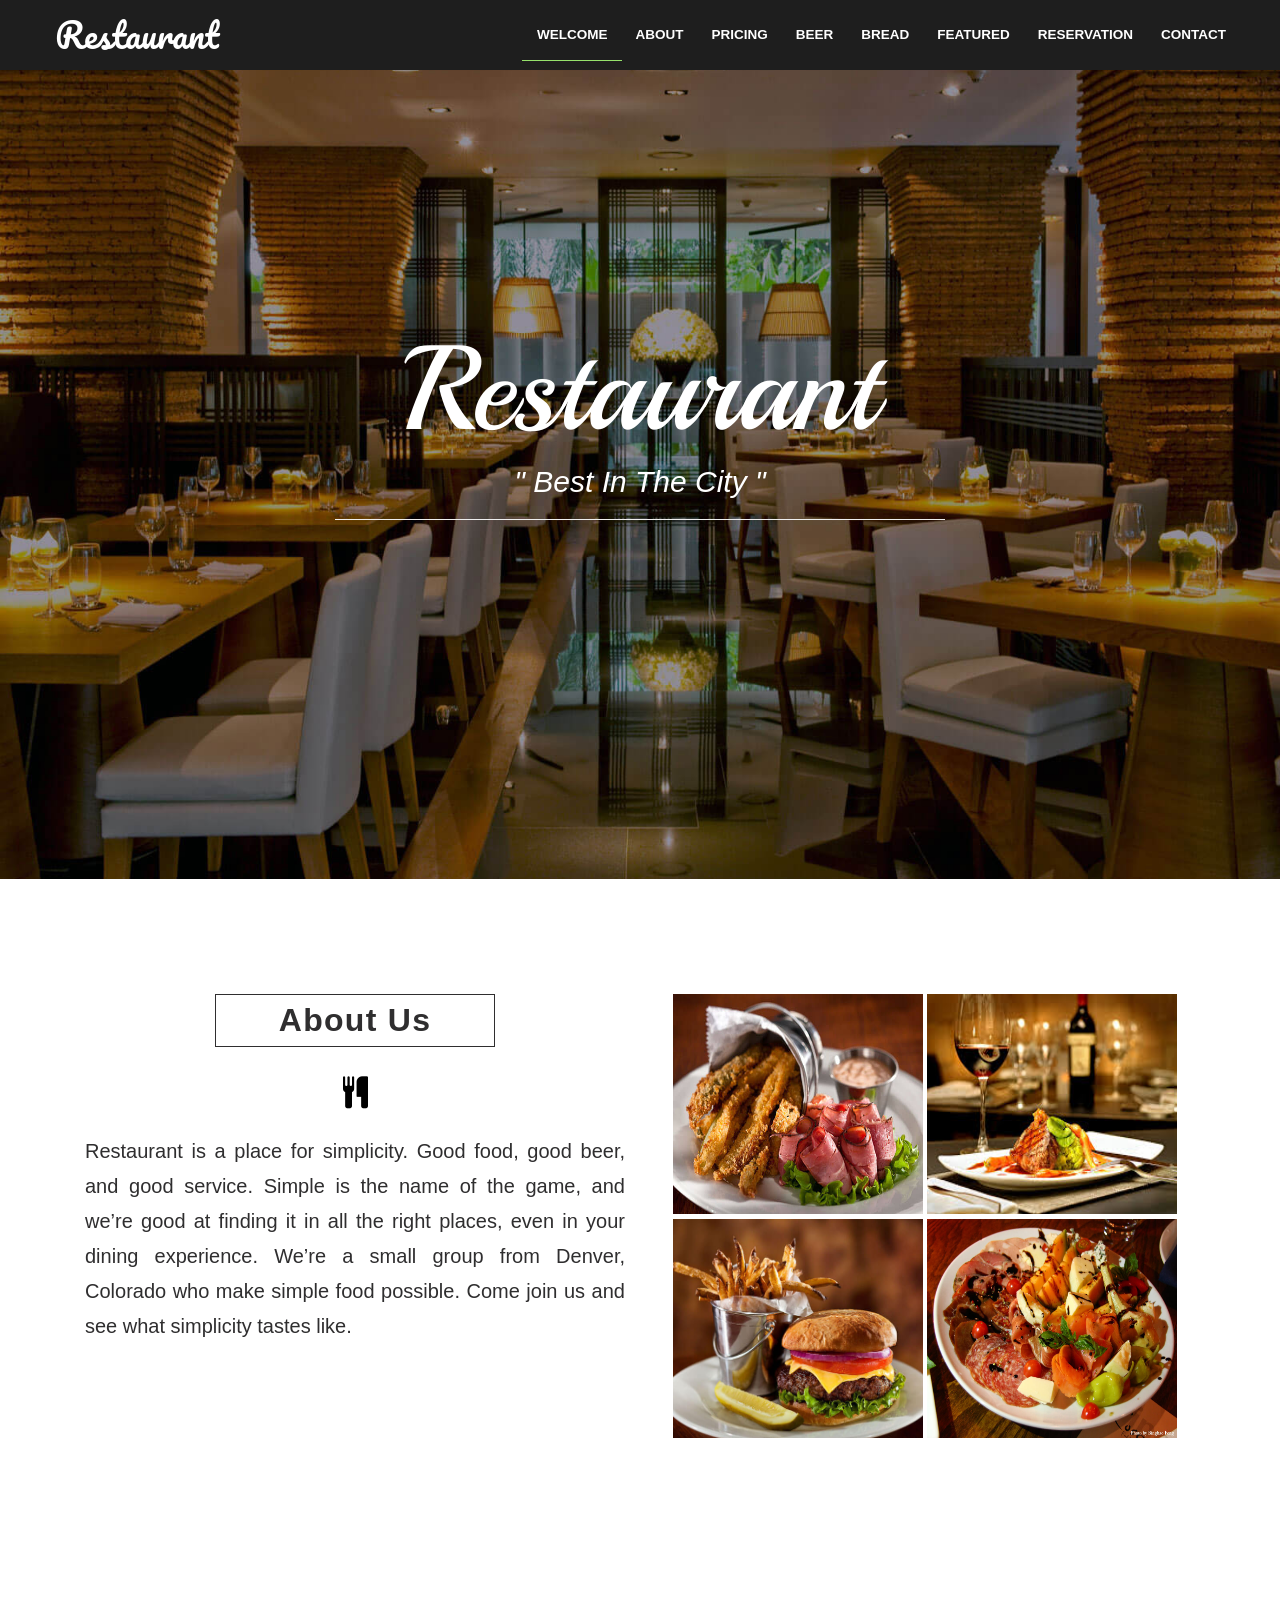
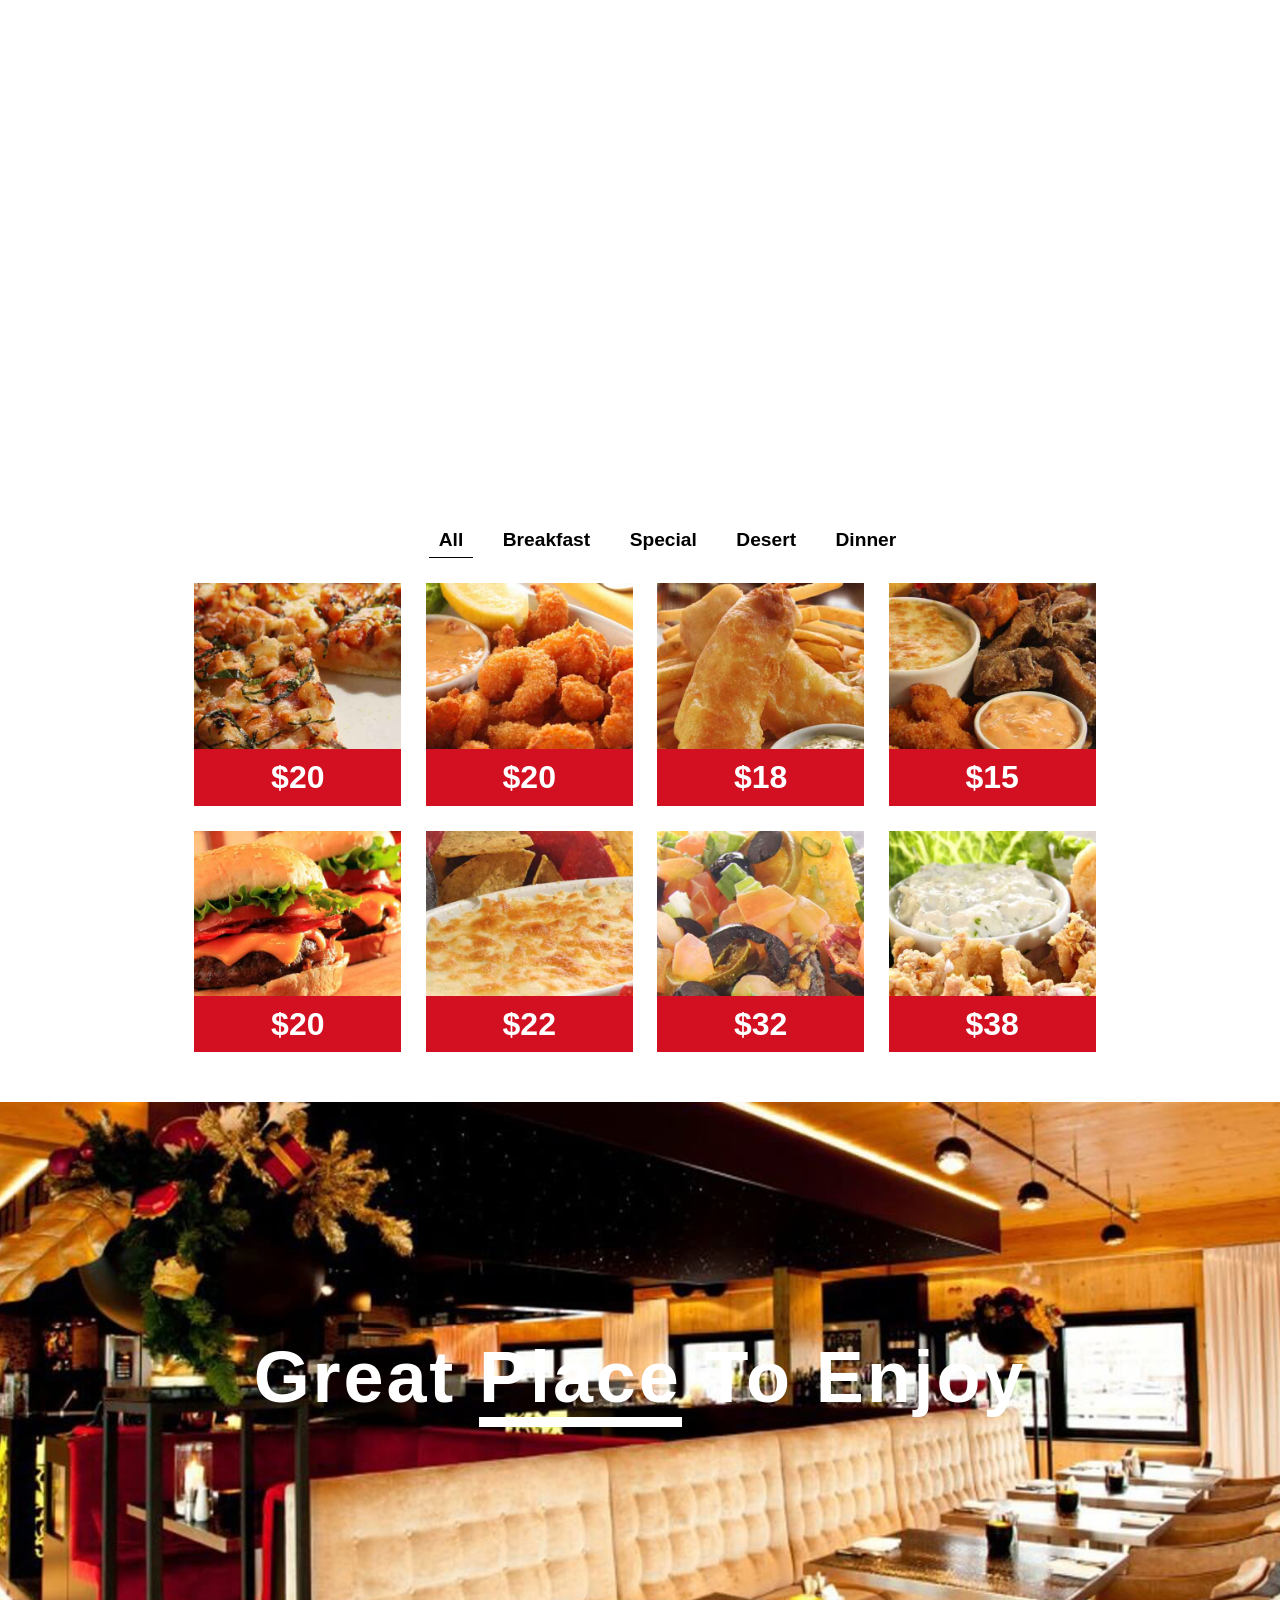
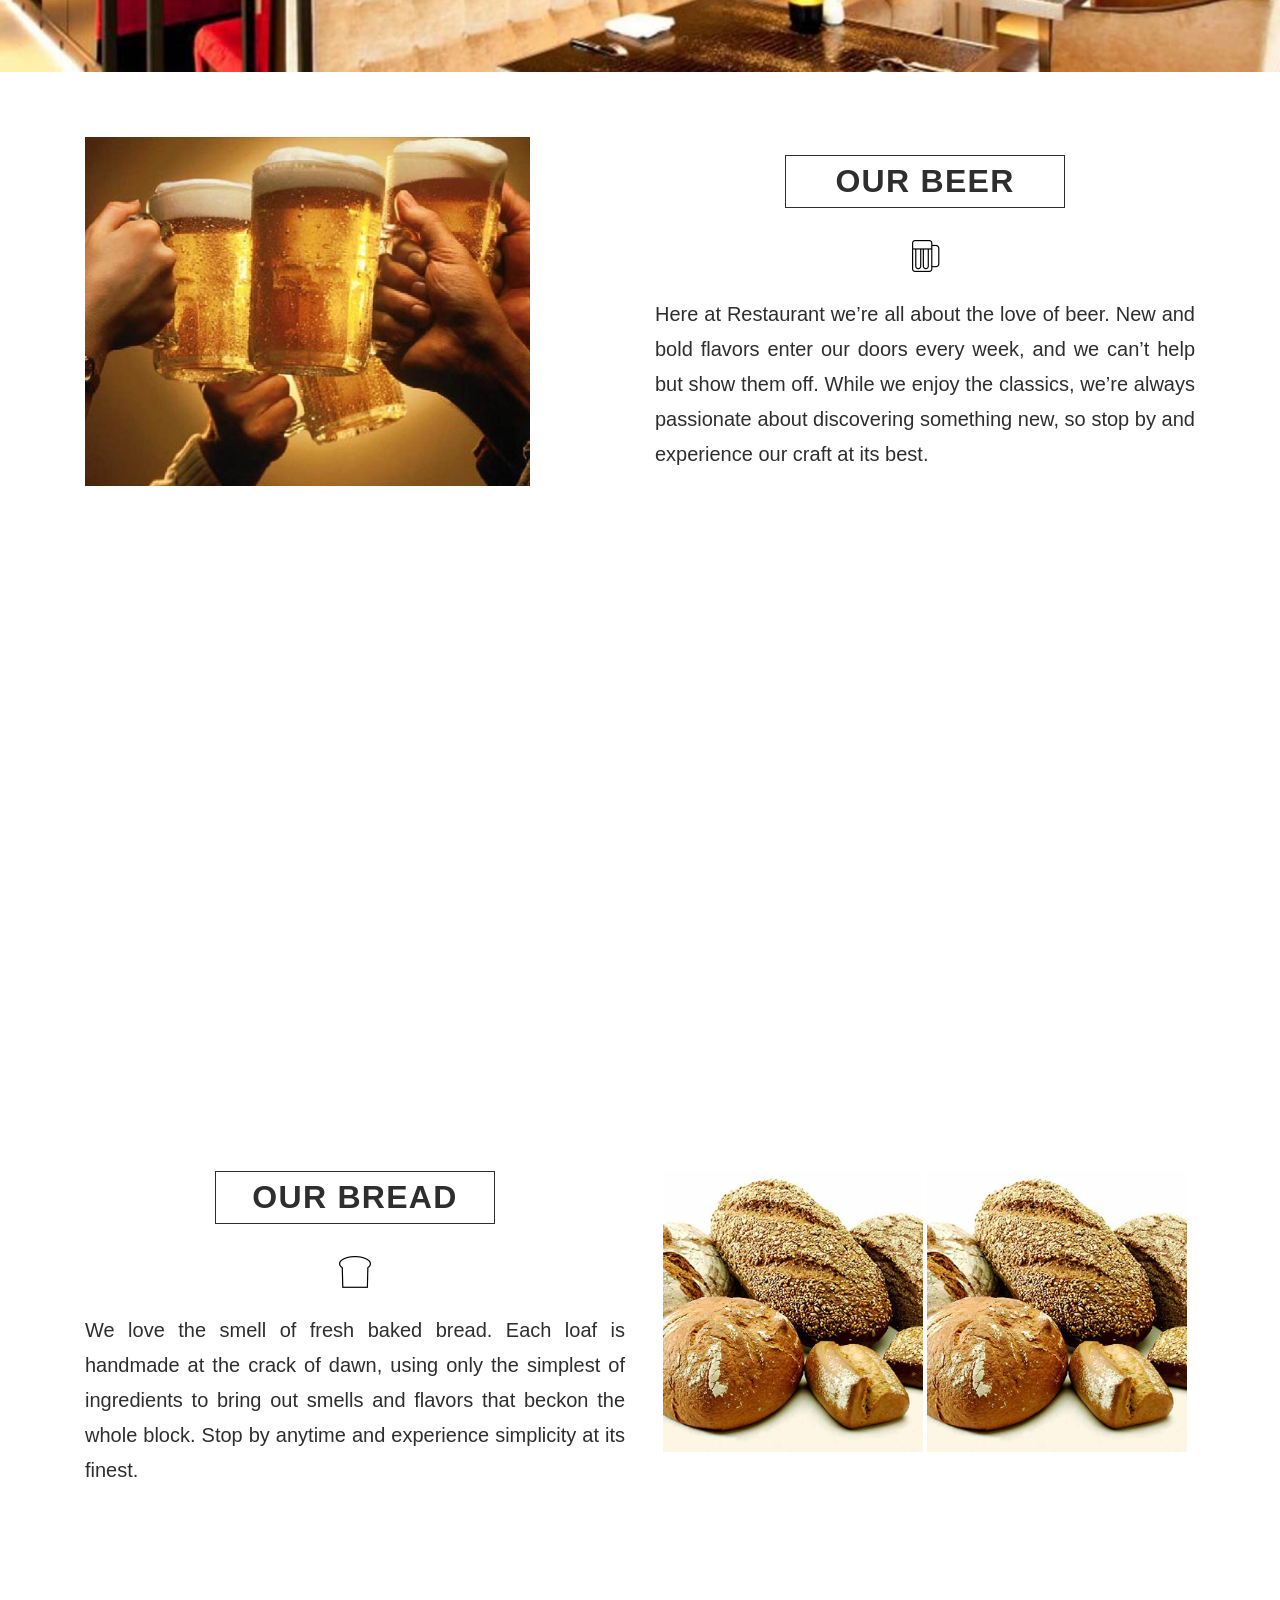
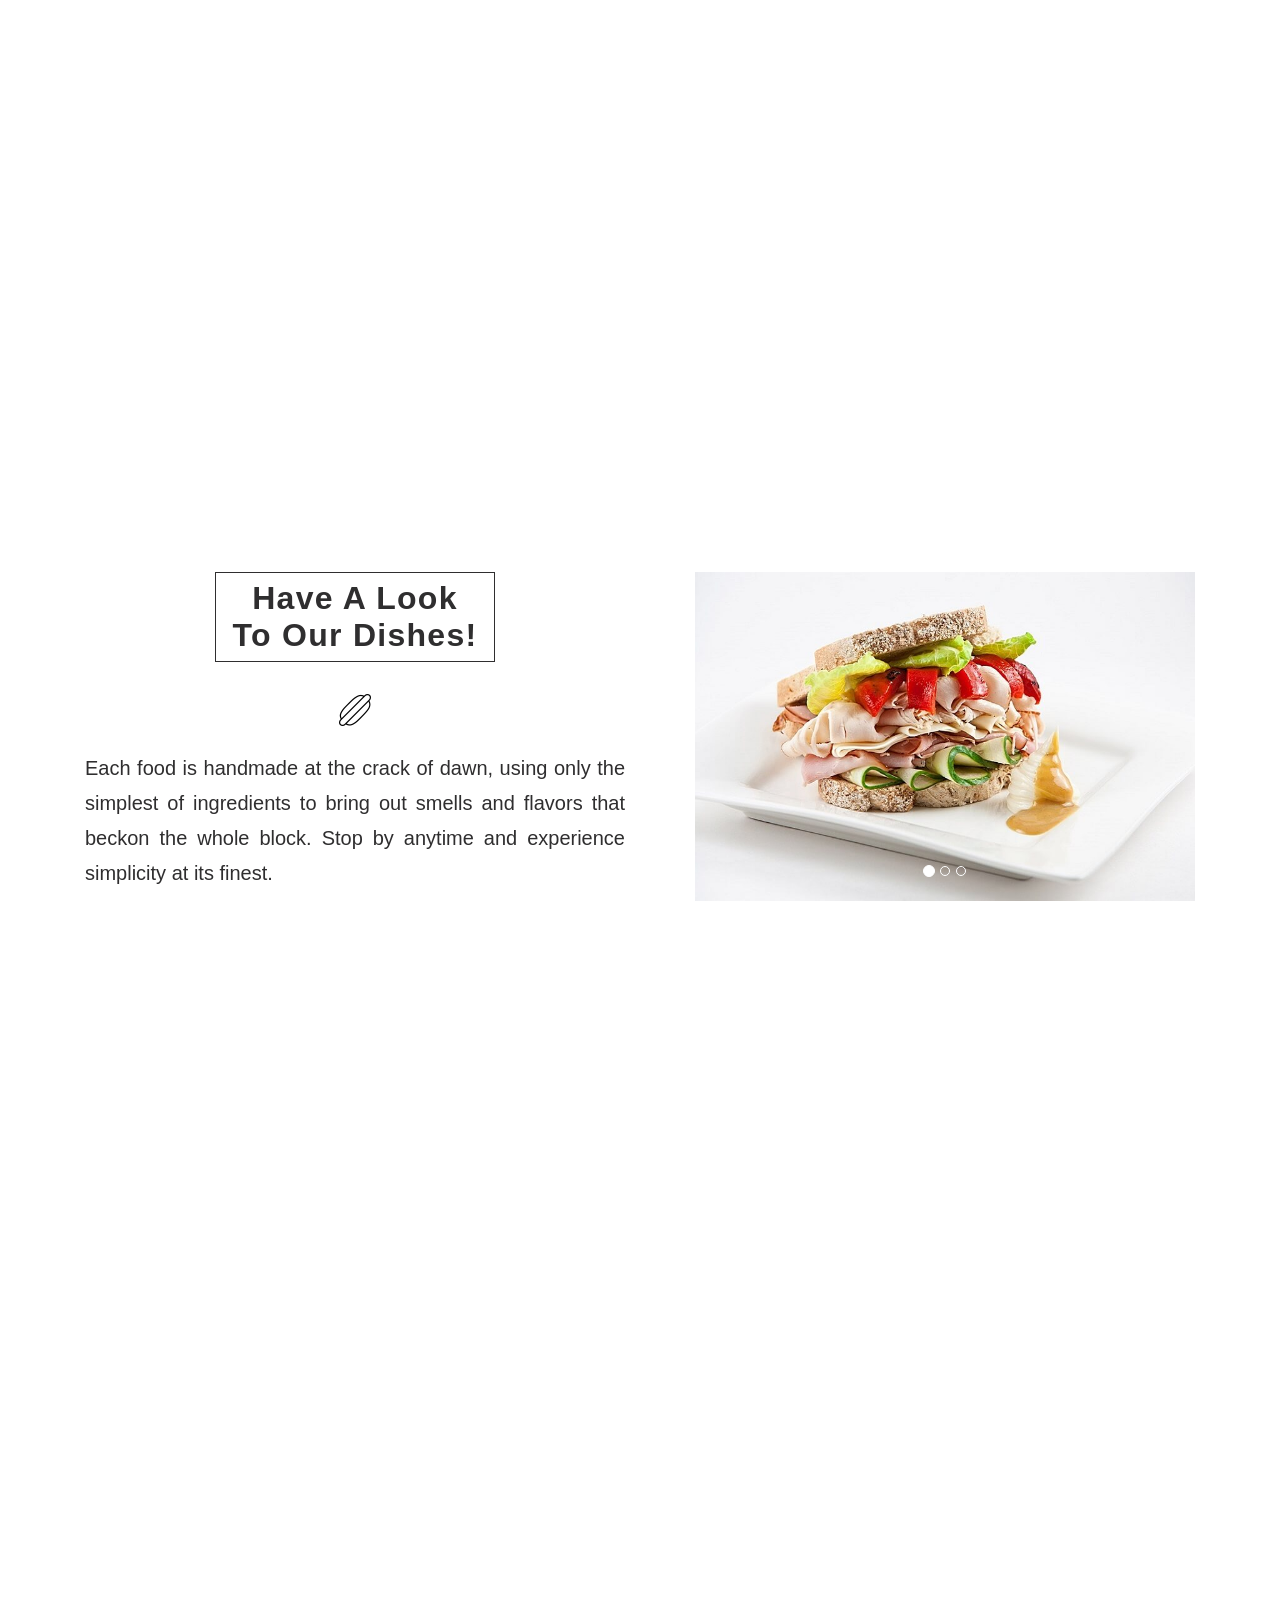
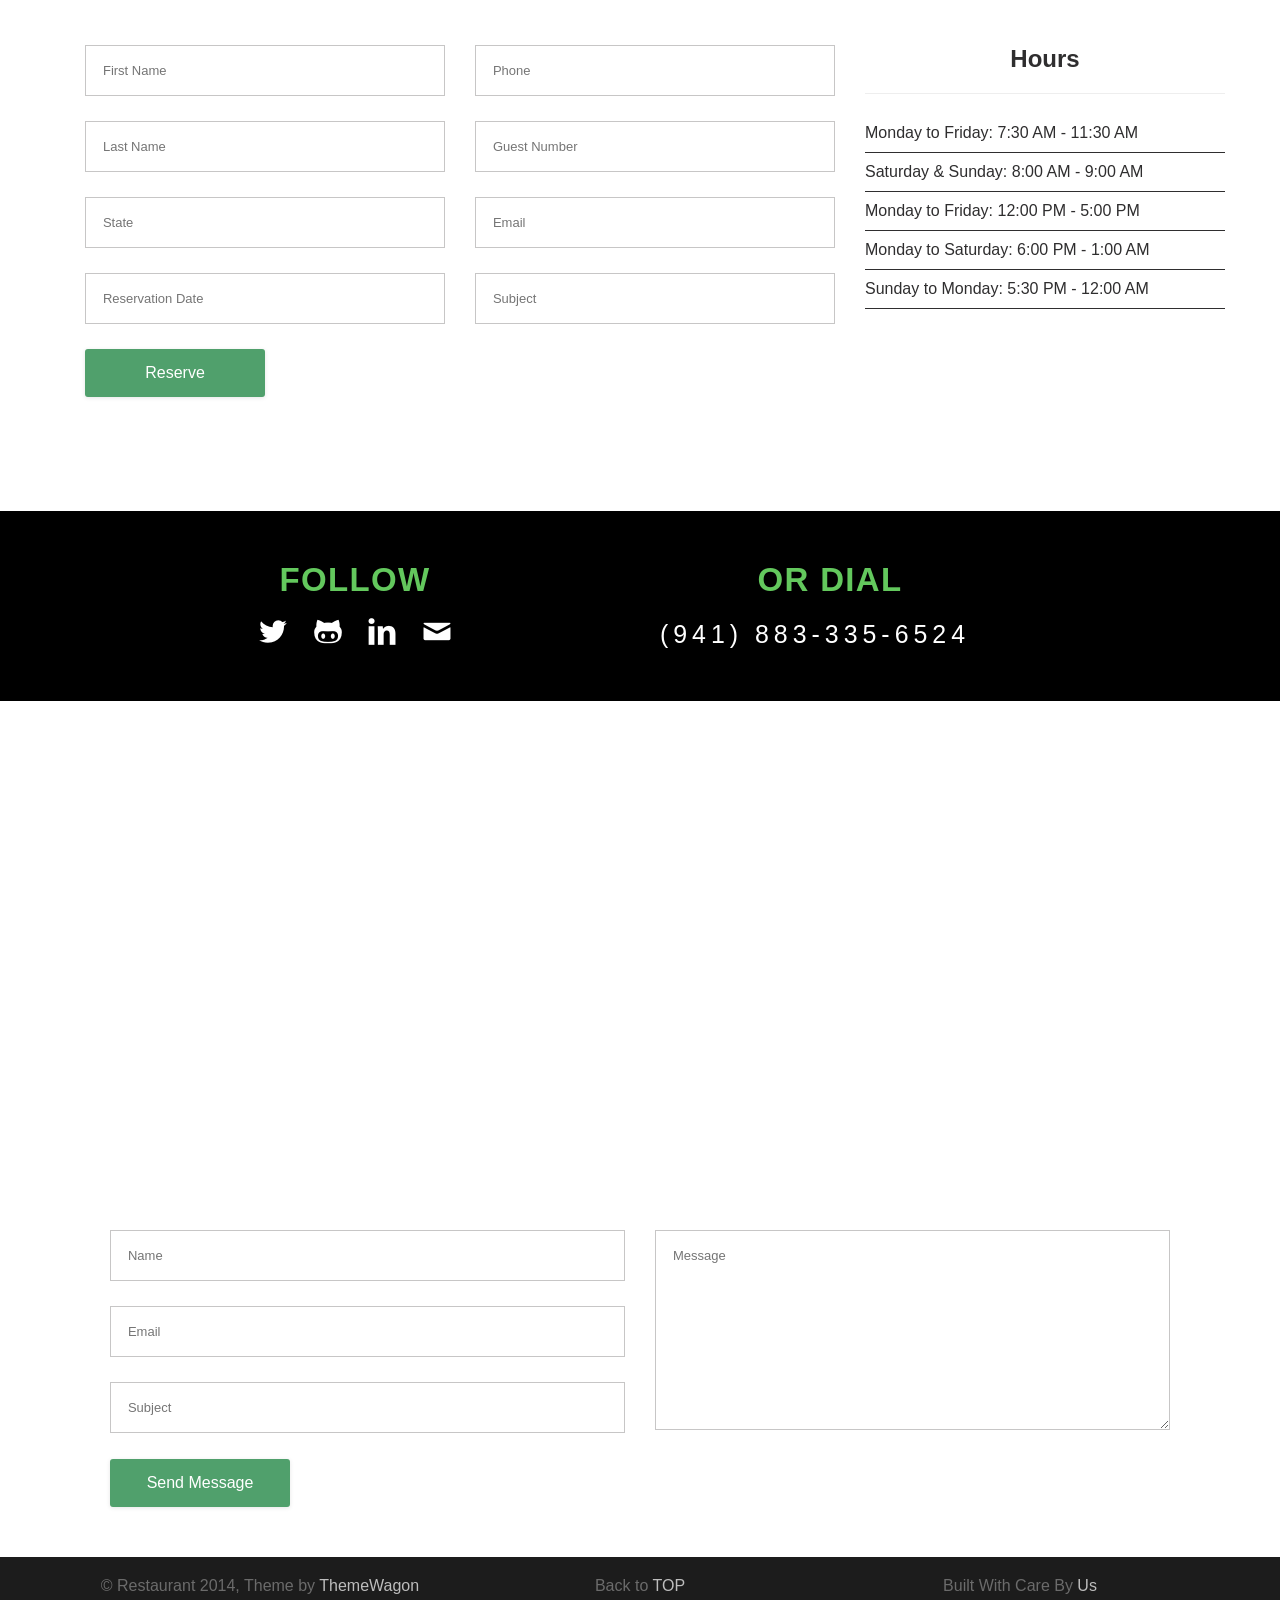
<file: Restaurant-master/index.html>
<!DOCTYPE html>
<html>

    <head>
        <meta charset="UTF-8">
        <title>Restaurant</title>
        <link rel="stylesheet" href="css/normalize.css">
        <link rel="stylesheet" href="css/main.css" media="screen" type="text/css">
        <link href='http://fonts.googleapis.com/css?family=Pacifico' rel='stylesheet' type='text/css'>
        <link href='http://fonts.googleapis.com/css?family=Playball' rel='stylesheet' type='text/css'>
        <link rel="stylesheet" href="css/bootstrap.css">
        <link rel="stylesheet" href="css/style-portfolio.css">
        <link rel="stylesheet" href="css/picto-foundry-food.css" />
        <link rel="stylesheet" href="css/jquery-ui.css">
        <meta name="viewport" content="width=device-width, initial-scale=1.0">
        <link href="css/font-awesome.min.css" rel="stylesheet">
        <link rel="icon" href="favicon-1.ico" type="image/x-icon">
    </head>

    <body>

        <nav class="navbar navbar-default navbar-fixed-top" role="navigation">
            <div class="container">
                <div class="row">
                <!-- Brand and toggle get grouped for better mobile display -->
                    <div class="navbar-header">
                        <button type="button" class="navbar-toggle collapsed" data-toggle="collapse" data-target="#bs-example-navbar-collapse-1">
                            <span class="sr-only">Toggle navigation</span>
                            <span class="icon-bar"></span>
                            <span class="icon-bar"></span>
                            <span class="icon-bar"></span>
                        </button>
                        <a class="navbar-brand" href="#">Restaurant</a>
                    </div>

                    <!-- Collect the nav links, forms, and other content for toggling -->
                    <div class="collapse navbar-collapse" id="bs-example-navbar-collapse-1">
                        <ul class="nav navbar-nav main-nav  clear navbar-right ">
                            <li><a class="navactive color_animation" href="#top">WELCOME</a></li>
                            <li><a class="color_animation" href="#story">ABOUT</a></li>
                            <li><a class="color_animation" href="#pricing">PRICING</a></li>
                            <li><a class="color_animation" href="#beer">BEER</a></li>
                            <li><a class="color_animation" href="#bread">BREAD</a></li>
                            <li><a class="color_animation" href="#featured">FEATURED</a></li>
                            <li><a class="color_animation" href="#reservation">RESERVATION</a></li>
                            <li><a class="color_animation" href="#contact">CONTACT</a></li>
                        </ul>
                    </div><!-- /.navbar-collapse -->
                </div>
            </div><!-- /.container-fluid -->
        </nav>
         
        <div id="top" class="starter_container bg">
            <div class="follow_container">
                <div class="col-md-6 col-md-offset-3">
                    <h2 class="top-title"> Restaurant</h2>
                    <h2 class="white second-title">" Best in the city "</h2>
                    <hr>
                </div>
            </div>
        </div>

        <!-- ============ About Us ============= -->

        <section id="story" class="description_content">
            <div class="text-content container">
                <div class="col-md-6">
                    <h1>About us</h1>
                    <div class="fa fa-cutlery fa-2x"></div>
                    <p class="desc-text">Restaurant is a place for simplicity. Good food, good beer, and good service. Simple is the name of the game, and we’re good at finding it in all the right places, even in your dining experience. We’re a small group from Denver, Colorado who make simple food possible. Come join us and see what simplicity tastes like.</p>
                </div>
                <div class="col-md-6">
                    <div class="img-section">
                       <img src="images/kabob.jpg" width="250" height="220">
                       <img src="images/limes.jpg" width="250" height="220">
                       <div class="img-section-space"></div>
                       <img src="images/radish.jpg"  width="250" height="220">
                       <img src="images/corn.jpg"  width="250" height="220">
                   </div>
                </div>
            </div>
        </section>


       <!-- ============ Pricing  ============= -->


        <section id ="pricing" class="description_content">
             <div class="pricing background_content">
                <h1><span>Affordable</span> pricing</h1>
             </div>
            <div class="text-content container"> 
                <div class="container">
                    <div class="row">
                        <div id="w">
                            <ul id="filter-list" class="clearfix">
                                <li class="filter" data-filter="all">All</li>
                                <li class="filter" data-filter="breakfast">Breakfast</li>
                                <li class="filter" data-filter="special">Special</li>
                                <li class="filter" data-filter="desert">Desert</li>
                                <li class="filter" data-filter="dinner">Dinner</li>
                            </ul><!-- @end #filter-list -->    
                            <ul id="portfolio">
                                <li class="item breakfast"><img src="images/food_icon01.jpg" alt="Food" >
                                    <h2 class="white">$20</h2>
                                </li>

                                <li class="item dinner special"><img src="images/food_icon02.jpg" alt="Food" >
                                    <h2 class="white">$20</h2>
                                </li>
                                <li class="item dinner breakfast"><img src="images/food_icon03.jpg" alt="Food" >
                                    <h2 class="white">$18</h2>
                                </li>
                                <li class="item special"><img src="images/food_icon04.jpg" alt="Food" >
                                    <h2 class="white">$15</h2>
                                </li>
                                <li class="item dinner"><img src="images/food_icon05.jpg" alt="Food" >
                                    <h2 class="white">$20</h2>
                                </li>
                                <li class="item special"><img src="images/food_icon06.jpg" alt="Food" >
                                    <h2 class="white">$22</h2>
                                </li>
                                <li class="item desert"><img src="images/food_icon07.jpg" alt="Food" >
                                    <h2 class="white">$32</h2>
                                </li>
                                <li class="item desert breakfast"><img src="images/food_icon08.jpg" alt="Food" >
                                    <h2 class="white">$38</h2>
                                </li>
                            </ul><!-- @end #portfolio -->
                        </div><!-- @end #w -->
                    </div>
                </div>
            </div>  
        </section>


        <!-- ============ Our Beer  ============= -->


        <section id ="beer" class="description_content">
            <div  class="beer background_content">
                <h1>Great <span>Place</span> to enjoy</h1>
            </div>
            <div class="text-content container"> 
                <div class="col-md-5">
                   <div class="img-section">
                       <img src="images/beer_spec.jpg" width="100%">
                   </div>
                </div>
                <br>
                <div class="col-md-6 col-md-offset-1">
                    <h1>OUR BEER</h1>
                    <div class="icon-beer fa-2x"></div>
                    <p class="desc-text">Here at Restaurant we’re all about the love of beer. New and bold flavors enter our doors every week, and we can’t help but show them off. While we enjoy the classics, we’re always passionate about discovering something new, so stop by and experience our craft at its best.</p>
                </div>
            </div>
        </section>


       <!-- ============ Our Bread  ============= -->


        <section id="bread" class=" description_content">
            <div  class="bread background_content">
                <h1>Our Breakfast <span>Menu</span></h1>
            </div>
            <div class="text-content container"> 
                <div class="col-md-6">
                    <h1>OUR BREAD</h1>
                    <div class="icon-bread fa-2x"></div>
                    <p class="desc-text">We love the smell of fresh baked bread. Each loaf is handmade at the crack of dawn, using only the simplest of ingredients to bring out smells and flavors that beckon the whole block. Stop by anytime and experience simplicity at its finest.</p>
                </div>
                <div class="col-md-6">
                    <img src="images/bread1.jpg" width="260" alt="Bread">
                    <img src="images/bread1.jpg" width="260" alt="Bread">
                </div>
            </div>
        </section>


        
        <!-- ============ Featured Dish  ============= -->

        <section id="featured" class="description_content">
            <div  class="featured background_content">
                <h1>Our Featured Dishes <span>Menu</span></h1>
            </div>
            <div class="text-content container"> 
                <div class="col-md-6">
                    <h1>Have a look to our dishes!</h1>
                    <div class="icon-hotdog fa-2x"></div>
                    <p class="desc-text">Each food is handmade at the crack of dawn, using only the simplest of ingredients to bring out smells and flavors that beckon the whole block. Stop by anytime and experience simplicity at its finest.</p>
                </div>
                <div class="col-md-6">
                    <ul class="image_box_story2">
                        <div id="carousel-example-generic" class="carousel slide" data-ride="carousel">
                            <!-- Indicators -->
                            <ol class="carousel-indicators">
                                <li data-target="#carousel-example-generic" data-slide-to="0" class="active"></li>
                                <li data-target="#carousel-example-generic" data-slide-to="1"></li>
                                <li data-target="#carousel-example-generic" data-slide-to="2"></li>
                            </ol>

                            <!-- Wrapper for slides -->
                            <div class="carousel-inner">
                                <div class="item active">
                                    <img src="images/slider1.jpg"  alt="...">
                                    <div class="carousel-caption">
                                        
                                    </div>
                                </div>
                                <div class="item">
                                    <img src="images/slider2.jpg" alt="...">
                                    <div class="carousel-caption">
                                        
                                    </div>
                                </div>
                                <div class="item">
                                    <img src="images/slider3.JPG" alt="...">
                                    <div class="carousel-caption">
                                        
                                    </div>
                                </div>
                            </div>
                        </div>
                    </ul>
                </div>
            </div>
        </section>

        <!-- ============ Reservation  ============= -->

        <section  id="reservation"  class="description_content">
            <div class="featured background_content">
                <h1>Reserve a Table!</h1>
            </div>
            <div class="text-content container"> 
                <div class="inner contact">
                    <!-- Form Area -->
                    <div class="contact-form">
                        <!-- Form -->
                        <form id="contact-us" method="post" action="reserve.php">
                            <!-- Left Inputs -->
                            <div class="container">
                                <div class="row">
                                    <div class="col-lg-8 col-md-6 col-xs-12">
                                        <div class="row">
                                            <div class="col-lg-6 col-md-6 col-xs-6">
                                                <!-- Name -->
                                                <input type="text" name="first_name" id="first_name" required="required" class="form" placeholder="First Name" />
                                                <input type="text" name="last_name" id="last_name" required="required" class="form" placeholder="Last Name" />
                                                <input type="text" name="state" id="state" required="required" class="form" placeholder="State" />
                                                <input type="text" name="datepicker" id="datepicker" required="required" class="form" placeholder="Reservation Date" />
                                            </div>

                                            <div class="col-lg-6 col-md-6 col-xs-6">
                                                <!-- Name -->
                                                <input type="text" name="phone" id="phone" required="required" class="form" placeholder="Phone" />
                                                <input type="text" name="guest" id="guest" required="required" class="form" placeholder="Guest Number" />
                                                <input type="email" name="email" id="email" required="required" class="form" placeholder="Email" />
                                                <input type="text" name="subject" id="subject" required="required" class="form" placeholder="Subject" />
                                            </div>

                                            <div class="col-xs-6 ">
                                                <!-- Send Button -->
                                                <button type="submit" id="submit" name="submit" class="text-center form-btn form-btn">Reserve</button> 
                                            </div>
                                            
                                        </div>
                                    </div>
                                    
                                    <div class="col-lg-4 col-md-6 col-xs-12">
                                        <!-- Message -->
                                        <div class="right-text">
                                            <h2>Hours</h2><hr>
                                            <p>Monday to Friday: 7:30 AM - 11:30 AM</p>
                                            <p>Saturday & Sunday: 8:00 AM - 9:00 AM</p>
                                            <p>Monday to Friday: 12:00 PM - 5:00 PM</p>
                                            <p>Monday to Saturday: 6:00 PM - 1:00 AM</p>
                                            <p>Sunday to Monday: 5:30 PM - 12:00 AM</p>
                                        </div>
                                    </div>
                                </div>
                            </div>
                            <!-- Clear -->
                            <div class="clear"></div>
                        </form>
                    </div><!-- End Contact Form Area -->
                </div><!-- End Inner -->
            </div>
        </section>

        <!-- ============ Social Section  ============= -->
      
        <section class="social_connect">
            <div class="text-content container"> 
                <div class="col-md-6">
                    <span class="social_heading">FOLLOW</span>
                    <ul class="social_icons">
                        <li><a class="icon-twitter color_animation" href="#" target="_blank"></a></li>
                        <li><a class="icon-github color_animation" href="#" target="_blank"></a></li>
                        <li><a class="icon-linkedin color_animation" href="#" target="_blank"></a></li>
                        <li><a class="icon-mail color_animation" href="#"></a></li>
                    </ul>
                </div>
                <div class="col-md-4">
                    <span class="social_heading">OR DIAL</span>
                    <span class="social_info"><a class="color_animation" href="tel:883-335-6524">(941) 883-335-6524</a></span>
                </div>
            </div>
        </section>

        <!-- ============ Contact Section  ============= -->

        <section id="contact">
            <div class="map">
                <iframe src="https://www.google.com/maps/embed?pb=!1m18!1m12!1m3!1d3618.664063989472!2d91.8316103150038!3d24.909437984030877!2m3!1f0!2f0!3f0!3m2!1i1024!2i768!4f13.1!3m3!1m2!1s0x37505558dd0be6a1%3A0x65c7e47c94b6dc45!2sTechnext!5e0!3m2!1sen!2sbd!4v1444461079802" width="100%" height="450" frameborder="0" style="border:0" allowfullscreen></iframe>
            </div>
            <div class="container">
                <div class="row">
                    <div class="col-md-12">
                        <div class="inner contact">
                            <!-- Form Area -->
                            <div class="contact-form">
                                <!-- Form -->
                                <form id="contact-us" method="post" action="contact.php">
                                    <!-- Left Inputs -->
                                    <div class="col-md-6 ">
                                        <!-- Name -->
                                        <input type="text" name="name" id="name" required="required" class="form" placeholder="Name" />
                                        <!-- Email -->
                                        <input type="email" name="email" id="email" required="required" class="form" placeholder="Email" />
                                        <!-- Subject -->
                                        <input type="text" name="subject" id="subject" required="required" class="form" placeholder="Subject" />
                                    </div><!-- End Left Inputs -->
                                    <!-- Right Inputs -->
                                    <div class="col-md-6">
                                        <!-- Message -->
                                        <textarea name="message" id="message" class="form textarea"  placeholder="Message"></textarea>
                                    </div><!-- End Right Inputs -->
                                    <!-- Bottom Submit -->
                                    <div class="relative fullwidth col-xs-12">
                                        <!-- Send Button -->
                                        <button type="submit" id="submit" name="submit" class="form-btn">Send Message</button> 
                                    </div><!-- End Bottom Submit -->
                                    <!-- Clear -->
                                    <div class="clear"></div>
                                </form>
                            </div><!-- End Contact Form Area -->
                        </div><!-- End Inner -->
                    </div>
                </div>
            </div>
        </section>

        <!-- ============ Footer Section  ============= -->

        <footer class="sub_footer">
            <div class="container">
                <div class="col-md-4"><p class="sub-footer-text text-center">&copy; Restaurant 2014, Theme by <a href="https://themewagon.com/">ThemeWagon</a></p></div>
                <div class="col-md-4"><p class="sub-footer-text text-center">Back to <a href="#top">TOP</a></p>
                </div>
                <div class="col-md-4"><p class="sub-footer-text text-center">Built With Care By <a href="#" target="_blank">Us</a></p></div>
            </div>
        </footer>


        <script type="text/javascript" src="js/jquery-1.10.2.min.js"> </script>
        <script type="text/javascript" src="js/bootstrap.min.js" ></script>
        <script type="text/javascript" src="js/jquery-1.10.2.js"></script>     
        <script type="text/javascript" src="js/jquery.mixitup.min.js" ></script>
        <script type="text/javascript" src="js/main.js" ></script>

    </body>
</html>
</file>
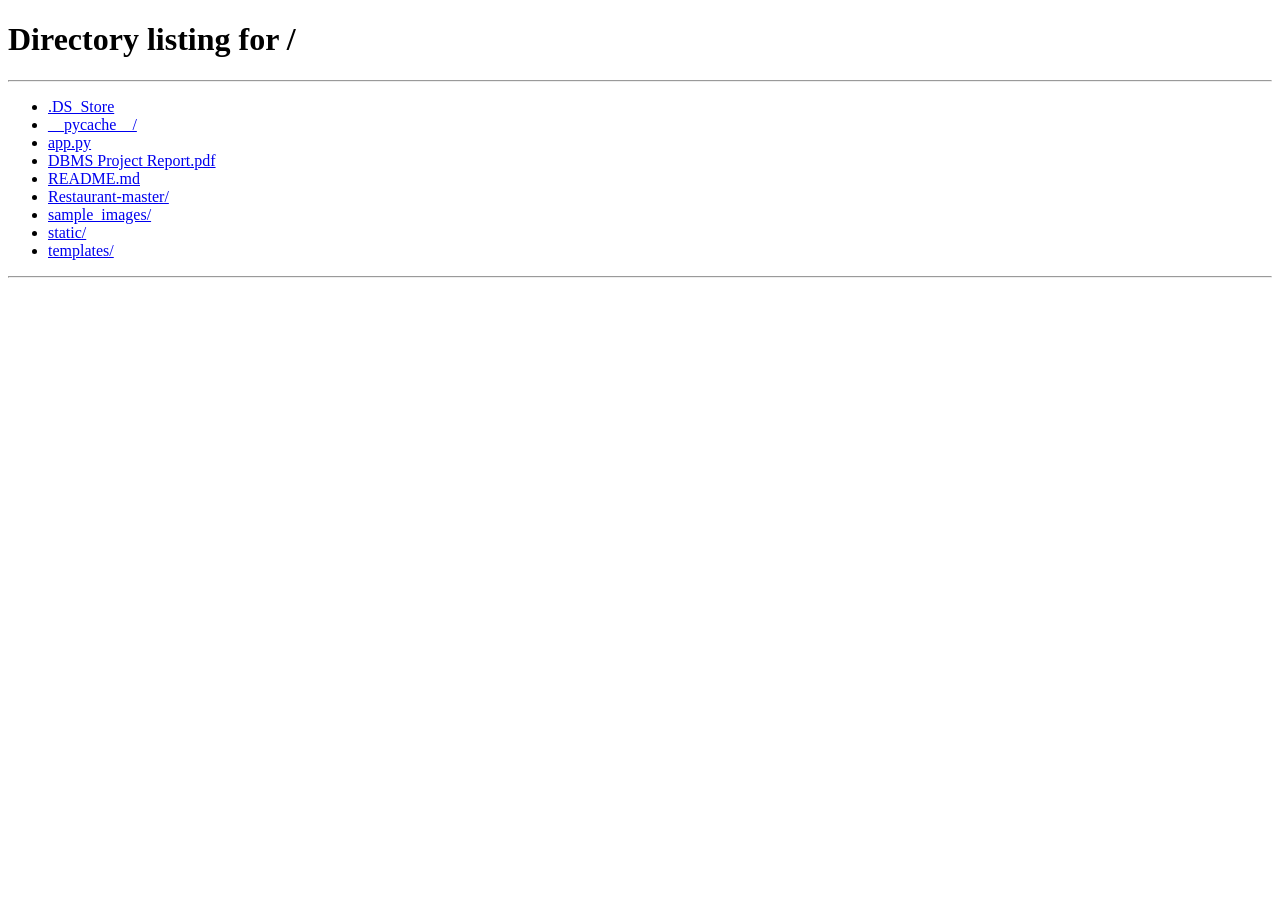
<file: templates/home.html>
<!DOCTYPE html>
<html lang="en">
<head>
  <title>Homepage</title>
  <meta charset="utf-8">
  <meta name="viewport" content="width=device-width, initial-scale=1">
  <link rel="stylesheet" href="https://maxcdn.bootstrapcdn.com/bootstrap/3.3.7/css/bootstrap.min.css">
  <link rel="stylesheet" href="https://www.w3schools.com/w3css/4/w3.css">
  <script src="https://ajax.googleapis.com/ajax/libs/jquery/3.2.1/jquery.min.js"></script>
  <script src="https://maxcdn.bootstrapcdn.com/bootstrap/3.3.7/js/bootstrap.min.js"></script>
</head>
<style type="text/css">
	.w3-center {
    	text-align: center!important;
    	padding: 10px;
	}
	.w3-card-4, .w3-hover-shadow:hover {
    	padding: 10px;
	}

</style>
<body>

<nav class="navbar navbar-inverse">
  <div class="container-fluid">
    <div class="navbar-header">
      <a class="navbar-brand" href="#">Night Canteen Ordering</a>
    </div>
    <ul class="nav navbar-nav">
      <li class="active"><a href="#">Home</a></li>
      <li class="inactive"><a href="/userHistory">Order history</a></li>
    </ul>
    <ul class="nav navbar-nav navbar-right">
      <li><a href="#"><span id="username" class="glyphicon glyphicon-user"></span></a></li>
      <li><a id="btnLogout" href="../"><span class="glyphicon glyphicon-log-in"></span> Logout</a></li>
    </ul>
  </div>
</nav>

<div class="container">
  <h2>Welcome to the the Online Night Canteen Service !</h2>
  <h6>Select the Night canteen you want to order from select food items from the wide range of options prvided by the Night canteen.</h6>
  <br>
  <br>
  <br>

	<div class = "row">
		<div class="w3-container col-sm-3">
		  <div class="w3-card-4">
		    <img src="../static/images/NITK_Emblem.png" alt="" style="width:100%">
		    <div class="w3-container w3-center">
		      <button type="button" class="btn btn-success">3rd Block</button>
		    </div>
		  </div>
		</div>

		<div class="w3-container col-sm-3">
		  <div class="w3-card-4">
		    <img src="../static/images/NITK_Emblem.png" alt="" style="width:100%">
		    <div class="w3-container w3-center">
		      <button type="button" class="btn btn-success">8th Block</button>
		    </div>
		  </div>
		</div>

		<div class="w3-container col-sm-3">
		  <div class="w3-card-4">
		    <img src="../static/images/NITK_Emblem.png" alt="" style="width:100%">
		    <div class="w3-container w3-center">
		      <button type="button" class="btn btn-success">7th Block</button>
		    </div>
		  </div>
		</div>

		<div class="w3-container col-sm-3">
		  <div class="w3-card-4">
		    <img src="../static/images/NITK_Emblem.png" alt="" style="width:100%">
		    <div class="w3-container w3-center">
		      <button type="button" class="btn btn-success">Girls Block</button>
		    </div>
		  </div>
		</div>
	</div>
</div>
<script  src="/static/js/home.js"></script>
</body>
</html>
</file>
<file: Restaurant-master/css/main.css>
/*
Theme Name: Restaurant
Theme URI: http://themewagon.com/demo/Restaurant/
Author: ThemeWagon
Author URI: http://themewagon.com/
Description: 
Version: 1.0
License: GNU General Public License v3 or later
License URI: http://www.gnu.org/licenses/gpl-3.0.html
Text Domain: restaurant
*/
/*========================
GLOBAL
=========================*/
h1 {
    font-size: 37px;
    font-weight: 900;
    width: 414px;
    letter-spacing: 0.040em;
    border: 1px solid rgba(47, 46, 47, 0.59);
}
.navactive{
   border-bottom: 1px solid #96E16B;
}
p.desc-text{
    font-size: 20px;
    line-height: 35px;
    text-align: justify;
}
.text-content.container {
    margin-top: 65px;
    margin-bottom: -51px;
}
.right-text p{
    text-align: left !important;
    border-bottom: 1px solid;
    padding: 10px 0;
}

*, *:before, *:after {
    -moz-box-sizing: border-box;  
    box-sizing: border-box;
    -webkit-font-smoothing: antialiased;
}
.img-section-space {
    margin-top: 5px;
}
.fa-2x{
    padding-top: 5px;
}
@font-face {
    font-family: 'icomoon';
    src:url('../fonts/icomoonacfe.eot?-yinaf8');
    src:url('../fonts/icomoond41d.eot?#iefix-yinaf8') format('embedded-opentype'),
    url('../fonts/icomoonacfe.woff?-yinaf8') format('woff'),
    url('../fonts/icomoonacfe.ttf?-yinaf8') format('truetype'),
    url('../fonts/icomoonacfe.svg?-yinaf8#icomoon') format('svg');
    font-weight: normal;
    font-style: normal;
}

[class^="icon-"], [class*=" icon-"] {
    font-family: 'icomoon';
    speak: none;
    font-style: normal;
    font-weight: normal;
    font-variant: normal;
    text-transform: none;
    line-height: 1;

    /* Better Font Rendering =========== */
    -webkit-font-smoothing: antialiased;
    -moz-osx-font-smoothing: grayscale;
}

.icon-mail:before {
    content: "\e600";
}

.icon-github:before {
    content: "\e601";
}  

.icon-twitter:before {
    content: "\e602";
}

.icon-linkedin:before {
    content: "\e603";
}

.carousel-slide{
    float: right !important;
    margin-right: -15px;
} 

li.item{
    position: relative; 
    width: 100%; /* for IE 6 */

    background: rgba(211, 15, 34, 1);
}

.icon_knife {
    width: 40px;
    height: 20px;
    margin: 30px auto;
    opacity: 0.8;
    background: url([data-uri]) no-repeat center;
    -webkit-transition-duration: 0.5s;
    -moz-transition-duration: 0.5s;
    -o-transition-duration: 0.5s;
    transition-duration: 0.5s;
     
    -webkit-transition-property: -webkit-transform;
    -moz-transition-property: -moz-transform;
    -o-transition-property: -o-transform;
    transition-property: transformm;
}

.icon_knife:hover {
    -webkit-transform:rotate(180deg);
    -moz-transform:rotate(180deg);
    -o-transform:rotate(180deg);
}

body, html {
    margin: 0;
    padding: 0;
    height: 100%;
}

.clear::after {
    content: "";
    display: table;
    clear: both;
}

h1, h2, p, span, a {
    font-family: "museo-sans", helvetica, sans-serif;
    color: #2f2e2f;
    margin: 0;
    padding: 0;
}

.limit {
    max-width: 1200px;
    width: 100%;
    margin: 0 auto;
}
.color_animation {
    text-decoration: initial;
    /* word-spacing: 5px; */
    margin-right: -30px;
    margin-left: -30px !important;
    color: white !important;
    -webkit-transition: color 0.3s ease-out;
    -moz-transition: color 0.3s ease-in-out;
    -o-transition: color 0.3s ease-in-out;
    -ms-transition: color 0.3s ease-in-out;
    transition: color 0.3s ease-in-out;
}
.color_animation:hover{
    color: #9BE86F !important;
}
/*========================
    NAV
=========================*/
div#bs-example-navbar-collapse-1 {
    height: 368px;
    overflow: hidden;
    text-align: center;
    text-decoration: none !important;
}
.navbar-brand{
    font-family: 'Pacifico', cursive;
    font-size: 34px !important;
    text-decoration: none;
    color: white !important;
}

nav {
    background: #1E1E1E !important;
    font-size: 18px;
    color: white !important;
}

li{
    color: white !important;
    /*padding-left: 10px;*/
    word-spacing: 5px !important;
}
/*========================
INTRO CONTAINER
=========================*/
.starter_container {
    margin-top: -21px;
    padding: 0;
    min-width: 100%;
    height: 100%;
    background: url('../images/steak.jpg') no-repeat center center;
    background-size: cover;
    text-align: center;
    background-position: center;  
}
.follow_container {
    width: 100%;
    position: absolute;
    top: 35%;
    text-align: center;
}
.starter_follow {
    display: inline-block;
    width: 80%;
    z-index: 1;
    margin: 0 auto;
    padding: 0;
}
.top-title{
    color: white;
    font-family: 'Playball', cursive;
    font-size: 120px;
    font-weight: 400;
 }
.second-title {
    font-weight: lighter; 
    font-size: 30px; 
    font-style: italic; 
    text-transform: capitalize;
}

.white{
    color: white;
}

/* ========================
    IMAGE INTRO BANNER CONTENT
   =========================*/

.background_content {
    position: relative;
    top: 0px;
    width: 100%;
    height: 350px;
    background-color: white;
    margin: 0 auto 0 auto;
    z-index: 98;
    text-align: center;
}

.background_content h1 {
    font-size: 3em;
    width: 60%;
    position: relative;
    top: 24%;
    color: white;
    padding: 0;
    border: 0;
    display: inline-block;
}

.background_content h1 span {
    color: white;
    border-bottom: 8px solid #fff;
}

.beer.background_content{
    background: url('../images/beer.jpg') no-repeat center center; 
    background-size: cover;
    background-position: 70% 50%;
}

.bread.background_content{
    background: url('../images/bread.jpg') no-repeat center center; 
    background-size: cover;
    background-position: 70% 50%;
}
 .featured.background_content{
    background: url('../images/featured.jpg') no-repeat center center; 
    background-size: cover;
    background-position: center;
    background-attachment: fixed;
}
 .pricing.background_content{
    background: url('../images/pricing.jpg') no-repeat center center; 
    background-size: cover;
    background-position: center;
    background-attachment: fixed;
}
.reservation.background_content{
    background: url('../images/reservation-seat.jpg') no-repeat center center; 
    background-size: cover;
    background-position: center;
    background-attachment: fixed;
}
.bread.background_content{
    background: url('../images/breakfast.jpg') no-repeat center center; 
    background-size: cover;
    background-position: center;
    background-attachment: fixed;
}
/*========================
DESCRIPTION BODY CONTENT
=========================*/
.description_content {
    padding: 50px 0;
    width: 100%;
    background: #fff;
    margin: 0 auto 0 auto;
    z-index: 99;
    position: relative;
    background: white;
    text-align: center; 
}
.description_body {
    margin: 45px auto;
    max-width: 300px;
}
h1 {
    font-size: 28px;
    font-weight: 900;
    width: 225px;
    letter-spacing: 0.040em;
    border: 8px solid #2f2e2f;
    display: inline-block;
    padding: 7px 16px;
    margin: 0;
}
/*========================
IMAGE DESCRIPTION BODY CONTENT
=========================*/
.picture_content {
    display: none;
}
/*========================
FIRST FOOTER CONTENT
=========================*/
.first_footer {
    background-color: #1e1e1e;
    text-align: center;
}
.social_heading,
.social_info {
    display: block;
}
.social_heading {
    font-size: 28px;
    font-weight: 900;
    letter-spacing: 0.040em;
    color: #63C85D;
    text-align: center;
    margin: 40px 0 0 0;
}
.social_info, 
.social_icons {
    margin: 18px 0 50px 0;
}

.social_info a {
    text-decoration: none;
    font-size: 16px;
    font-weight: 500;
    letter-spacing: 0.200em;
    line-height: 1.400em;
    color: #fff;
    display: inline-block;
    margin: 0 auto;
    width: 210px;
}

.social_info a:hover {
    color: #6c8f34;
}

.social_icons {
    padding: 0;
}

.social_icons li {
    list-style: none;
    display: inline-block;
    padding: none;
}

.social_icons li:nth-child(1),
.social_icons li:nth-child(2),
.social_icons li:nth-child(3) {
    margin: 0 50px 0 0;
}
.social_icons li a {
    color: #fff;
    text-decoration: none;
    font-size: 25px;
}

.social_icons li a:hover {
    color: #6c8f34;
}

.direction a{
    color: white !important;
}

/*========================
SECOND FOOTER CONTENT
=========================*/

footer.sub_footer {
    background-color: #1C1C1C;
    padding: 20px;
}

p.sub-footer-text{
    color: #6B6B6B;
}

p.sub-footer-text a{
    color: #BDBDBD;
    text-decoration: none;
}

/*Contact */

.contact-text{
    margin:45px auto;
}
/* Contact Form */
#contact .contact-form{
    margin: 0 auto;
    padding:25px 25px 0px 25px;
    -moz-box-shadow: 0px 1px 4px rgba(0,0,0, 0.2);
    /* -webkit-box-shadow: 0px 1px 4px rgba(0,0,0, 0.2); */
}

.mail-message-area{
    width:100%;
    padding:0 15px;
}

.mail-message{
    width: 100%;
    background:rgba(255,255,255, 0.8) !important;
    -webkit-transition: all 0.7s;
    -moz-transition: all 0.7s;
    transition: all 0.7s;
    margin:0 auto;
    border-radius: 0;
}

.not-visible-message{
    height:0px;
    opacity: 0;
}

.visible-message{
    height:auto;
    opacity: 1;
    margin:25px auto 0;
}

.inner.contact {
    padding: 50px 0;
}

/* Input Styles */

.form{
    width: 100%;
    padding: 16.94px;
    /* background:#E2E2E2; */
    border: 1px solid rgba(13, 12, 12, 0.23);
    margin-bottom:25px;
    color:#727272 !important;
    font-size:13px;
    -webkit-transition: all 0.4s;
    -moz-transition: all 0.4s;
    transition: all 0.4s;
}

.form:hover{
    border:1px solid #8BC3A3;
}

.form:focus{
    color: white;
    outline: none;
    border:1px solid #8BC3A3;
}

.textarea{
    height: 200px;
    max-height: 200px;
    max-width: 100%;
} 
/* Generic Button Styles */
.button{
    padding:8px 12px;
    background:#0A5175;
    display: block;
    width:120px;
    margin:10px 0 0px 0;
    border-radius:3px;
    -webkit-transition: all 0.3s;
    -moz-transition: all 0.3s;
    transition: all 0.3s;
    text-align:center;
    font-size:0.8em;
    box-shadow: 0px 1px 4px rgba(0,0,0, 0.10);
    -moz-box-shadow: 0px 1px 4px rgba(0,0,0, 0.10);
    -webkit-box-shadow: 0px 1px 4px rgba(0,0,0, 0.10);
}

.button:hover{
    background:#8BC3A3;
    color:white;
}

/* Send Button Styles */

.form-btn{
    width:180px;
    display: block;
    float: left;
    height: auto;
    padding:15px;
    color:#fff;
    background:rgba(80, 160, 108, 1);
    border:none;
    border-radius:3px;
    outline: none;
    -webkit-transition: all 0.3s;
    -moz-transition: all 0.3s;
    transition: all 0.3s;
    margin: 0 auto !important;
    box-shadow: 0px 1px 4px rgba(0,0,0, 0.10);
    -moz-box-shadow: 0px 1px 4px rgba(0,0,0, 0.10);
    -webkit-box-shadow: 0px 1px 4px rgba(0,0,0, 0.10);
    text-align: center;
}
.form-btn:hover{
    background: rgba(85, 184, 120, 1);
    color: white;
    border:none;
}

.form-btn:active{
    opacity: 0.9;
}

div.fa {
    display: block;
    padding: 30px 0px 25px 0px;
}

div .fa-2x {
    padding: 30px 0px 25px 0px;
}

h1 {
    text-transform: capitalize;
}
.navbar-default {
    border: 0 !important;
}

/*========================
MEDIA QUERIES MOBILE
=========================*/

@media (max-width: 660px) {
    .top-title {
        font-size: 67px;
    }

    .second-title {
        font-size: 21px;
    }

    .background_content h1 {
        width: 80%;
        font-size: 2.5em;
    }

    .form-btn {
        margin: 0px auto;
        /* display: block; */
    }
}
/*========================
MEDIA QUERIES TABLET
=========================*/


    @media (min-width: 400px) { 
    .starter_container {
        height: 100%;
    }
    .background_content h1 {
      top: 33%;
    }  
}

/*========================
MEDIA QUERIES TABLET
=========================*/

    @media (min-width: 660px) { 
  
        .starter_container {
            height: 100%;
        }

    /*========================
    NAV
    =========================*/
    .navbar-default{
        height: 70px;
        padding-top: 10px;
    }

    nav li{
        padding-right: -15px;
    }
    .navbar-brand{
        font-family: 'Pacifico', cursive;
        font-size: 34px !important;
        text-decoration: none;
        color: white !important;
    }
    nav {
        position: fixed;
        display: block;
        position: fixed;
        width: 100%;
        height: 55px;
        z-index: 100;
        margin: 0;
        padding: 0;
        background-color: #1e1e1e;
        text-align: center;
    }
    .logo {
        display: none;
    }
    .main-nav {
        padding: 0;
        margin: 18px auto 0 auto;
    }
    .main-nav li {
        display: inline-block;
        list-style: none;
        margin: 0 29px 0 29px;
    }
    .logo a,
    .main-nav a {
        font-size: 0.75000em;
        font-weight: 700;
        /* letter-spacing: 0.250em; */
        text-decoration: none;
        color: #fff;
        display: block;
        text-align: center;
        padding: 2px 0;
        transition: color 0.3s ease-in-out;
    }
    .main-nav a:hover {
        color: #6c8f34;
    }
    .direction a {
        border: 5px solid rgba(0,0,0,0);
        display: inline-block;
        width: 45px;
        height: 45px;  
        background-size: 30px; 
    }
    .direction a:hover {
        border: 5px solid #6D903C;
    }

    /*========================
    DESCRIPTION BODY CONTENT
    =========================*/

    .description_body {
        margin: 45px auto;
        max-width: 500px;
    }
    h1 {
        font-size: 32px;
        font-weight: 900;
        width: 280px;
        letter-spacing: 0.040em;
        border: 1px solid #2f2e2f;
    }
    .picture_content {
        display: inline-block;
        padding: 0 20px;
    }

    /*========================
    IMAGE INTRO BANNER CONTENT
    =========================*/

    .background_content {
        position: relative;
        top: 0px;
        width: 100%;
        height: 570px;
        background-color: white;
        margin: 0 auto 0 auto;
        z-index: 98;
        text-align: center;
    }

    .background_content h1 {
        font-size: 4.5em;
        position: relative;
        top: 41%;
        width: 100%;
        color: white;
        padding: 0;
        border: 0;
        display: inline-block;
    }

    .background_content h1 span {
        color: white;
        padding: 0;
        border-bottom: 10px solid #fff;
    }
}
    /*========================
    Social Connect
    =========================*/

    section.social_connect {
        background-color: black;
        text-align: center;
        margin-bottom: 50px;
  }

    .social_heading {
        font-size: 33px;
        margin: 50px 0 0 0;
    }

    .social_info a {
        font-size: 24.93px;
    }

    .social_icons li a {
        font-size: 30px;
    }

    .social_info a {
        display: inline-block;
        margin: 0 auto;
        width: 325px;
    } 

} /*END OF MEDIA QUERY*/

/*========================
MEDIA QUERIE DESKTOP
=========================*/

@media (min-width: 1100px) { 

    .starter_container {
        background-attachment: fixed;
    }


    /*========================
    BACKGROUND CONTENT
    =========================*/


    .background_content h1 {
        font-size: 5em;
        position: relative;
        top: 41%;
        width: 100%;
        color: white;
        padding: 0;
        border: 0;
        display: inline-block;
        margin-top: 20px;
    }

    .background_content h1 span {
        color: white;
        padding: 0;
        border-bottom: 12px solid #fff;
    }

    /*========================
    DESCRIPTION BODY CONTENT
    =========================*/

    .margin-right {
        margin-right: 5%;
    }

    .margin-left {
        margin-left: 5%;
    }

    .background_content:nth-of-type(2),
    .background_content:nth-of-type(4) {
        background-attachment: fixed;
    }

    .description_body {
        max-width: 450px;
        display: inline-block;
        vertical-align: middle;
        margin: 0;
        margin-top: 10px;
    }


    .picture_content {
        display: inline-block;
        padding: 0;
        vertical-align: middle;
    }

    /*========================
    FIRST FOOTER CONTENT
    =========================*/

    .social_heading {
        font-size: 33px;
        margin: 50px 0 0 0;
    }

    .come_in .social_info a {
        font-size: 24.93px;
        display: inline-block;
        margin: 0 auto;
        width: 565px;
    }

    .come_in .social_info {
        margin-bottom: 25px;
    }

    .or_call .social_info a {
        font-size: 24.93px;
        display: inline-block;
        margin: 0 auto;
        width: auto;
    }

    .social_icons li a {
        font-size: 30px;
    }
}
</file>
<file: Restaurant-master/css/style-portfolio.css>
/** page structure **/
#w {
  display: block;
  max-width: 1100px;
  min-width: 280px;
  /*padding-top: 20px;*/
  margin: 0 auto;
}


/** filters list **/
#filter-list {
	display: block;
	width: 100%;
	text-align: center;
	margin-bottom: 25px;
}

#filter-list li {
	font-weight: bold;
	color:black !important;
  display: inline-block;
  width: auto;
  padding: 6px 10px;
	margin-right: 15px;
	font-size: 1.2em;
	cursor: pointer;
	/*-webkit-border-radius: 3px;
	-moz-border-radius: 3px;*/
	/*border-radius: 3px;*/
	border-bottom: 1px solid rgba(255, 255, 255, 0);
}
#filter-list li:hover {
	color: rgb(129, 24, 24) !important;
}
#filter-list li.active {
	font-weight: bold;
	/*background: #D4CECC;*/
	border-color: #000;
}


/** portfolio list **/
#portfolio {
	display: block;
  width: 100%;
  padding: 0 12px;
  margin-bottom: 0;
	text-align: center;
}

#portfolio .item {
	display: none;
	opacity: 0;
	width: 30%;
	vertical-align: top;
	margin-bottom: 25px;
	margin-right: 20px;
	color: #fff;
	font-size: 30px;
	text-align: center;
	width: 207px;
	-moz-box-sizing: border-box;
}

#portfolio .item h2 {
    font-size: 32px;
    padding: 10px;
}
#portfolio .item1 {
	display: none;
	opacity: 0;
	vertical-align: top;
	margin-bottom: 25px;
	margin-right: 20px;
	color: #fff;
	font-size: 30px;
	text-align: center;
	-moz-box-sizing: border-box;
}

#portfolio .item a {
  display: inline-block;
  max-width: 100%;
  text-decoration: none;
  background: #fff;

}
#portfolio .item img {
  max-width: 100%;
}

@media (min-width: 991px) {
	#portfolio .item:nth-child(5),
	#portfolio .item:nth-child(6),
	#portfolio .item:nth-child(7),
	#portfolio .item:nth-child(8) {
		margin-bottom: 0;
	}
}
</file>
<file: Restaurant-master/css/picto-foundry-food.css>
@font-face {
  font-family: "picto-foundry-food";
  src: url("../fonts/picto-foundry-food.eot");
  src: url("../fonts/picto-foundry-food.eot?#iefix") format("embedded-opentype"),
       url("../fonts/picto-foundry-food.woff") format("woff"),
       url("../fonts/picto-foundry-food.ttf") format("truetype"),
       url("../fonts/picto-foundry-food.svg#picto-foundry-food") format("svg");
  font-weight: normal;
  font-style: normal;
}

[data-icon]:before {
  font-family: "picto-foundry-food";
  content: attr(data-icon);
  speak: none;
  font-weight: normal;
  font-variant: normal;
  text-transform: none;
  line-height: 1;
  -webkit-font-smoothing: antialiased;
  -moz-osx-font-smoothing: grayscale;
}

.icon-apple:before,
.icon-bacon:before,
.icon-beer:before,
.icon-bread:before,
.icon-cake:before,
.icon-candy-sucker:before,
.icon-candy:before,
.icon-cheese:before,
.icon-chef-hat:before,
.icon-cherries:before,
.icon-chicken-leg:before,
.icon-chop-sticks:before,
.icon-coffee-mug-fill:before,
.icon-coffee-mug-heart:before,
.icon-coffee-mug:before,
.icon-cooked-eggs:before,
.icon-cookie:before,
.icon-cooking-pan:before,
.icon-covered-platter:before,
.icon-cracked-egg:before,
.icon-cup-of-tea:before,
.icon-cupcake:before,
.icon-drink:before,
.icon-fork-knife:before,
.icon-fountain-drink:before,
.icon-grapes:before,
.icon-grill:before,
.icon-hamburger:before,
.icon-hard-liquor:before,
.icon-hotdog:before,
.icon-icecream-cone:before,
.icon-kabobs:before,
.icon-latte:before,
.icon-lollypop:before,
.icon-martini:before,
.icon-orange:before,
.icon-oven:before,
.icon-pie:before,
.icon-pizza:before,
.icon-soda-can:before,
.icon-soup:before,
.icon-steak:before,
.icon-strawberry:before,
.icon-sushi:before,
.icon-tomato:before,
.icon-turkey-dinner:before,
.icon-watermelon:before,
.icon-wheat:before,
.icon-wine-bottle:before,
.icon-wine-glass-1:before,
.icon-wine-glass-2:before {
  font-family: "picto-foundry-food";
  font-style: normal;
  font-weight: normal;
  font-variant: normal;
  text-transform: none;
  line-height: 1;
  -webkit-font-smoothing: antialiased;
  display: inline-block;
  text-decoration: inherit;
}

.icon-apple:before { content: "\f100"; }
.icon-bacon:before { content: "\f101"; }
.icon-beer:before { content: "\f102"; }
.icon-bread:before { content: "\f103"; }
.icon-cake:before { content: "\f104"; }
.icon-candy-sucker:before { content: "\f105"; }
.icon-candy:before { content: "\f106"; }
.icon-cheese:before { content: "\f107"; }
.icon-chef-hat:before { content: "\f108"; }
.icon-cherries:before { content: "\f109"; }
.icon-chicken-leg:before { content: "\f10a"; }
.icon-chop-sticks:before { content: "\f10b"; }
.icon-coffee-mug-fill:before { content: "\f10c"; }
.icon-coffee-mug-heart:before { content: "\f10d"; }
.icon-coffee-mug:before { content: "\f10e"; }
.icon-cooked-eggs:before { content: "\f10f"; }
.icon-cookie:before { content: "\f110"; }
.icon-cooking-pan:before { content: "\f111"; }
.icon-covered-platter:before { content: "\f112"; }
.icon-cracked-egg:before { content: "\f113"; }
.icon-cup-of-tea:before { content: "\f114"; }
.icon-cupcake:before { content: "\f115"; }
.icon-drink:before { content: "\f116"; }
.icon-fork-knife:before { content: "\f117"; }
.icon-fountain-drink:before { content: "\f118"; }
.icon-grapes:before { content: "\f119"; }
.icon-grill:before { content: "\f11a"; }
.icon-hamburger:before { content: "\f11b"; }
.icon-hard-liquor:before { content: "\f11c"; }
.icon-hotdog:before { content: "\f11d"; }
.icon-icecream-cone:before { content: "\f11e"; }
.icon-kabobs:before { content: "\f11f"; }
.icon-latte:before { content: "\f120"; }
.icon-lollypop:before { content: "\f121"; }
.icon-martini:before { content: "\f122"; }
.icon-orange:before { content: "\f123"; }
.icon-oven:before { content: "\f124"; }
.icon-pie:before { content: "\f125"; }
.icon-pizza:before { content: "\f126"; }
.icon-soda-can:before { content: "\f127"; }
.icon-soup:before { content: "\f128"; }
.icon-steak:before { content: "\f129"; }
.icon-strawberry:before { content: "\f12a"; }
.icon-sushi:before { content: "\f12b"; }
.icon-tomato:before { content: "\f12c"; }
.icon-turkey-dinner:before { content: "\f12d"; }
.icon-watermelon:before { content: "\f12e"; }
.icon-wheat:before { content: "\f12f"; }
.icon-wine-bottle:before { content: "\f130"; }
.icon-wine-glass-1:before { content: "\f131"; }
.icon-wine-glass-2:before { content: "\f132"; }
</file>
